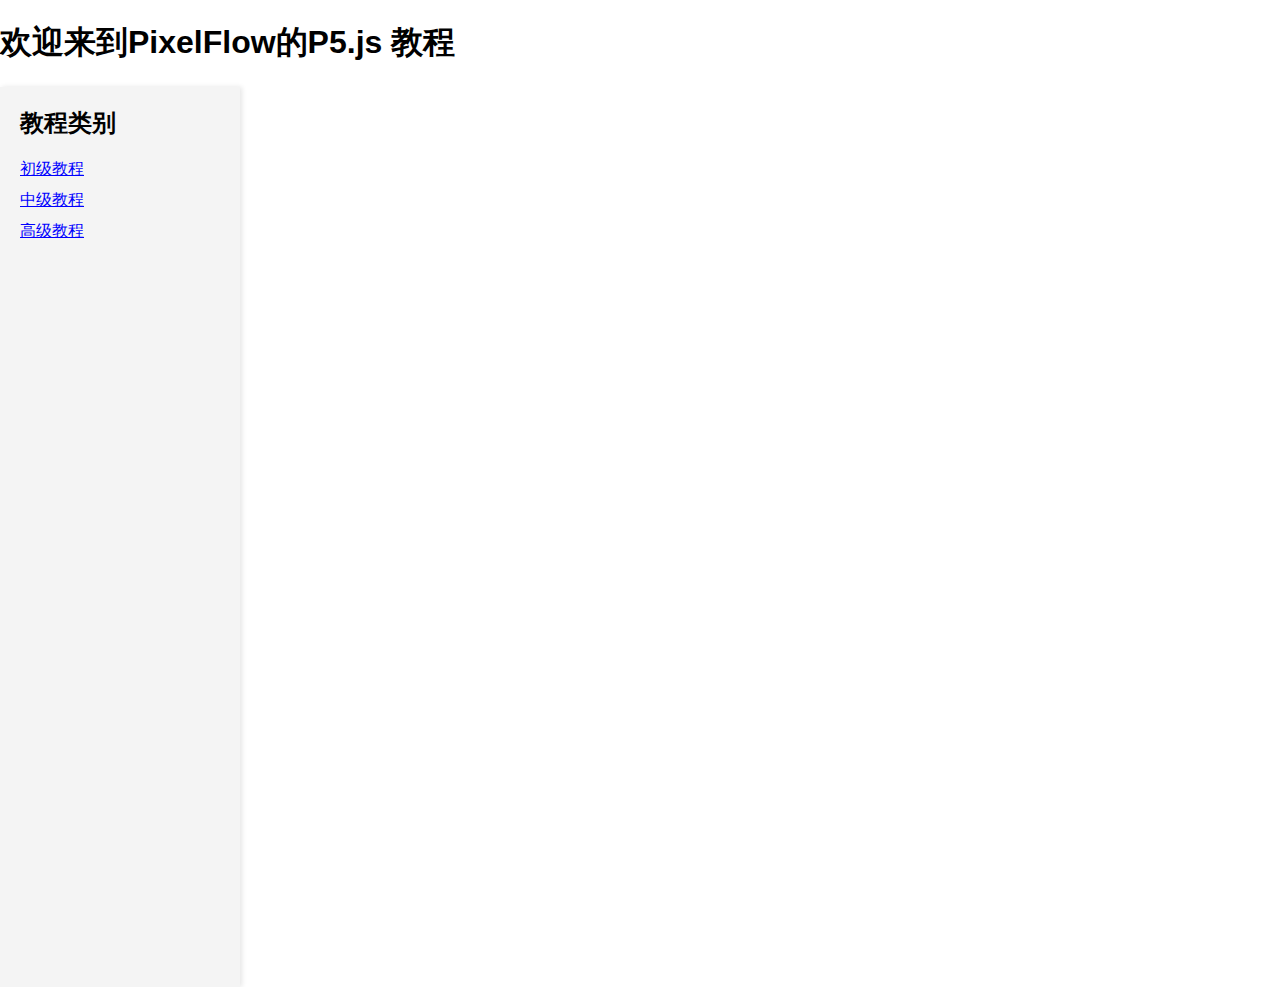
<file: index.html>
<!DOCTYPE html>
<html lang="en">
<head>
    <meta charset="UTF-8">
    <meta name="viewport" content="width=device-width, initial-scale=1.0">
    <title>PixelFlow P5.js 教程</title>
    <link rel="stylesheet" href="style.css">
</head>
<body>
    <h1>欢迎来到PixelFlow的P5.js 教程</h1>
    <div class="main-container">
        <div class="sidebar">
            <h2>教程类别</h2>
            <ul>
                <li><a href="#" class="category-link" data-category="basic">初级教程</a></li>
                <li><a href="#" class="category-link" data-category="intermediate">中级教程</a></li>
                <li><a href="#" class="category-link" data-category="advanced">高级教程</a></li>
            </ul>
        </div>
        <div class="content">
            <div id="tutorialList"></div>
        </div>
    </div>

    <script src="index.js"></script>
</body>
</html>
</file>
<file: style.css>
body {
  margin: 0;
  font-family: Arial, sans-serif;
}

.main-container {
  display: flex;
  height: 100vh;
}

.sidebar {
  width: 200px;
  background-color: #f4f4f4;
  padding: 20px;
  box-shadow: 2px 0 5px rgba(0,0,0,0.1);
}

.sidebar h2 {
  margin-top: 0;
}

.sidebar ul {
  list-style-type: none;
  padding: 0;
}

.sidebar li {
  margin: 10px 0;
}

.category-link {
  color: blue;
  text-decoration: underline;
  cursor: pointer;
}

.content {
  flex: 1;
  padding: 20px;
}

#tutorialList a {
  display: block;
  margin: 5px 0;
  color: blue;
  text-decoration: underline;
}
</file>
